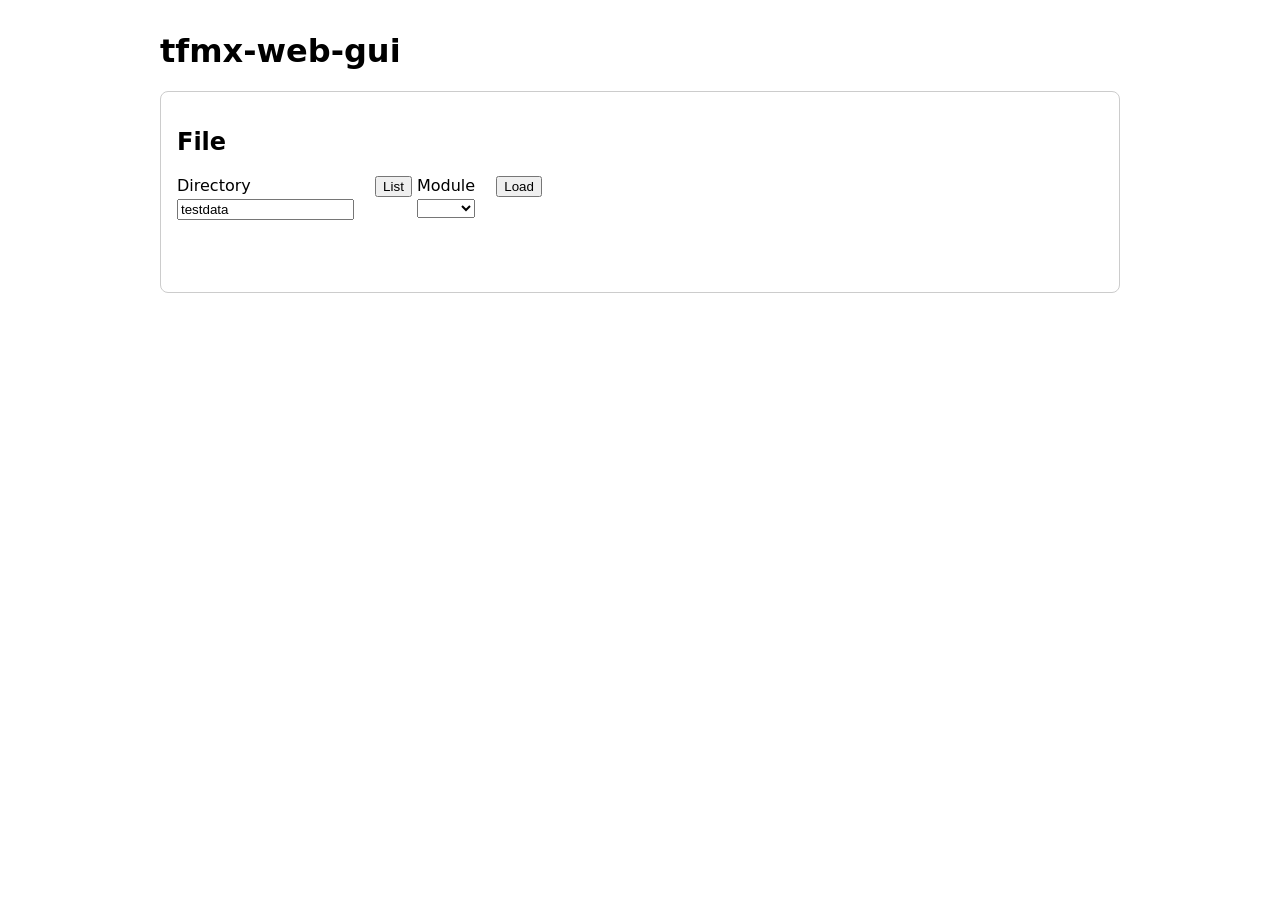
<file: tfmx-web-gui/static/index.html>
<!doctype html>
<html lang="en">
  <head>
    <meta charset="utf-8" />
    <title>tfmx-web-gui</title>
    <link rel="stylesheet" href="style.css" />
  </head>
  <body>
    <h1>tfmx-web-gui</h1>

    <section id="file-section">
      <h2>File</h2>
      <label>
        Directory
        <input id="dir-input" type="text" value="testdata" />
      </label>
      <button id="list-files" type="button">List</button>
      <label>
        Module
        <select id="file-select"></select>
      </label>
      <button id="load" type="button">Load</button>
      <p id="status" role="status"></p>
      <p id="module-info" hidden>
        <span id="song-count"></span> song(s),
        <span id="pattern-count"></span> pattern(s),
        <span id="macro-count"></span> macro(s)
      </p>
    </section>

    <section id="song-section" hidden>
      <h2>Song view</h2>
      <label>
        Song
        <select id="song-select"></select>
      </label>
      <button id="view-song" type="button">View</button>
      <iframe id="song-view-frame" title="waveform, call graph and trackstep"></iframe>
    </section>

    <section id="render-section" hidden>
      <h2>Render macro</h2>
      <label>
        Macro
        <select id="macro-select"></select>
      </label>
      <label>
        Note
        <input id="macro-note" type="number" min="0" value="30" />
      </label>
      <label>
        Volume
        <input id="macro-volume" type="number" min="0" max="64" value="64" />
      </label>
      <button id="render-macro-btn" type="button">Render</button>
      <audio id="macro-audio" controls></audio>

      <h2>Render pattern</h2>
      <label>
        Pattern
        <select id="pattern-select"></select>
      </label>
      <label>
        Transpose
        <input id="pattern-transpose" type="number" value="0" />
      </label>
      <label>
        Tempo
        <input id="pattern-tempo" type="number" min="0" value="0" />
      </label>
      <button id="render-pattern-btn" type="button">Render</button>
      <audio id="pattern-audio" controls></audio>
    </section>

    <section id="disasm-section" hidden>
      <h2>Disassemble</h2>
      <label>
        Kind
        <select id="disasm-kind">
          <option value="macro">Macro</option>
          <option value="pattern">Pattern</option>
        </select>
      </label>
      <label>
        Number
        <select id="disasm-number"></select>
      </label>
      <button id="disasm-btn" type="button">Disassemble</button>
      <div class="tabs">
        <button type="button" id="disasm-tab-json" class="tab-button active">JSON</button>
        <button type="button" id="disasm-tab-text" class="tab-button">Text</button>
      </div>
      <pre id="disasm-output-json" class="tab-panel"></pre>
      <pre id="disasm-output-text" class="tab-panel" hidden></pre>
    </section>

    <script type="module" src="app.js"></script>
  </body>
</html>
</file>
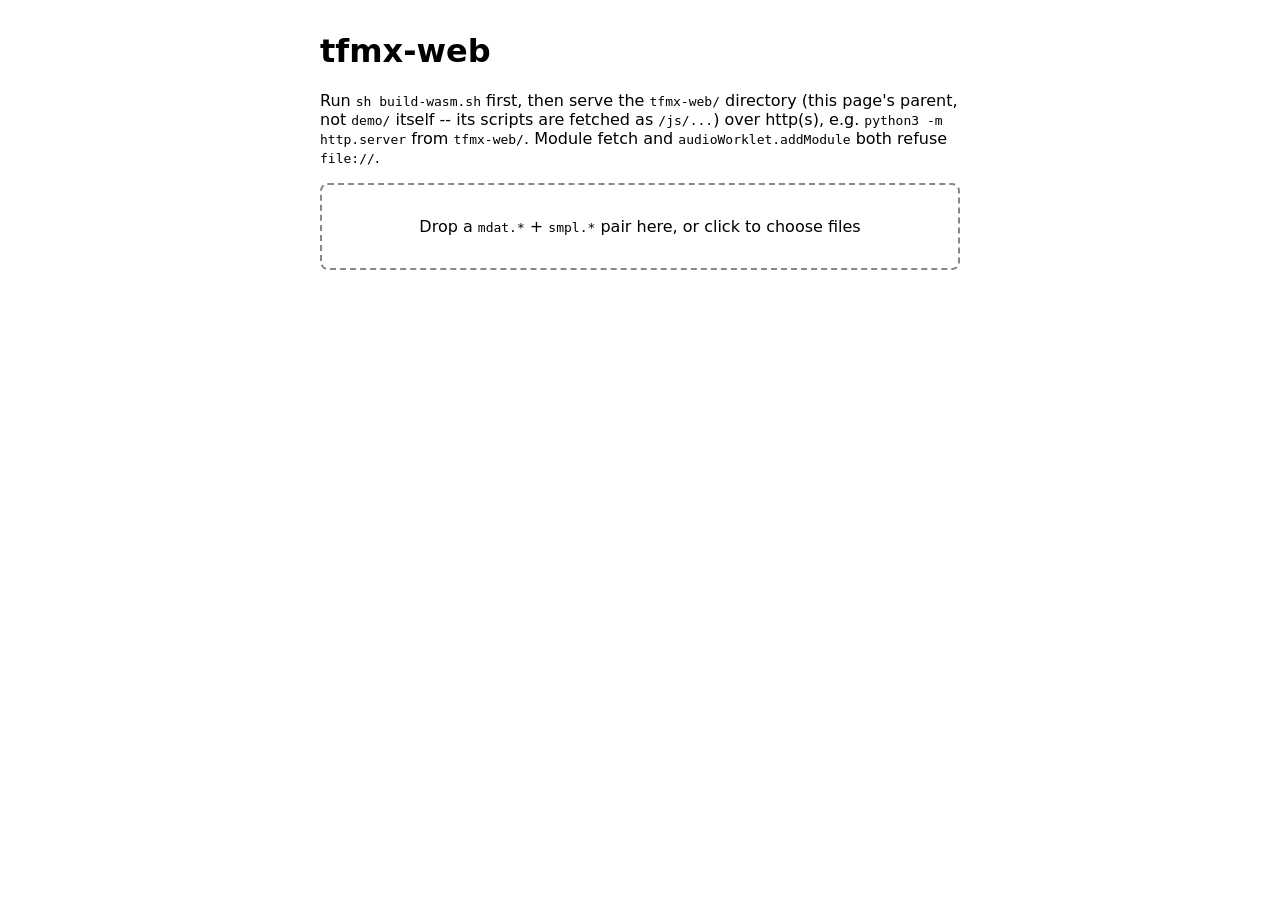
<file: tfmx-web/demo/index.html>
<!doctype html>
<html lang="en">
  <head>
    <meta charset="utf-8" />
    <title>tfmx-web demo</title>
    <link rel="stylesheet" href="demo.css" />
  </head>
  <body>
    <h1>tfmx-web</h1>
    <p>
      Run <code>sh build-wasm.sh</code> first, then serve the <code>tfmx-web/</code> directory
      (this page's parent, not <code>demo/</code> itself -- its scripts are fetched as
      <code>/js/...</code>) over http(s), e.g. <code>python3 -m http.server</code> from
      <code>tfmx-web/</code>. Module fetch and <code>audioWorklet.addModule</code> both refuse
      <code>file://</code>.
    </p>

    <div id="drop-zone" tabindex="0">
      Drop a <code>mdat.*</code> + <code>smpl.*</code> pair here, or click to choose files
      <input id="file-input" type="file" multiple hidden />
    </div>

    <p id="status" role="status"></p>

    <div id="controls" hidden>
      <button id="play-pause" type="button">Play</button>
      <label>
        Song
        <select id="song-select"></select>
      </label>
    </div>

    <script src="../js/tfmx-bootstrap.js"></script>
    <script type="module" src="demo.js"></script>
  </body>
</html>
</file>
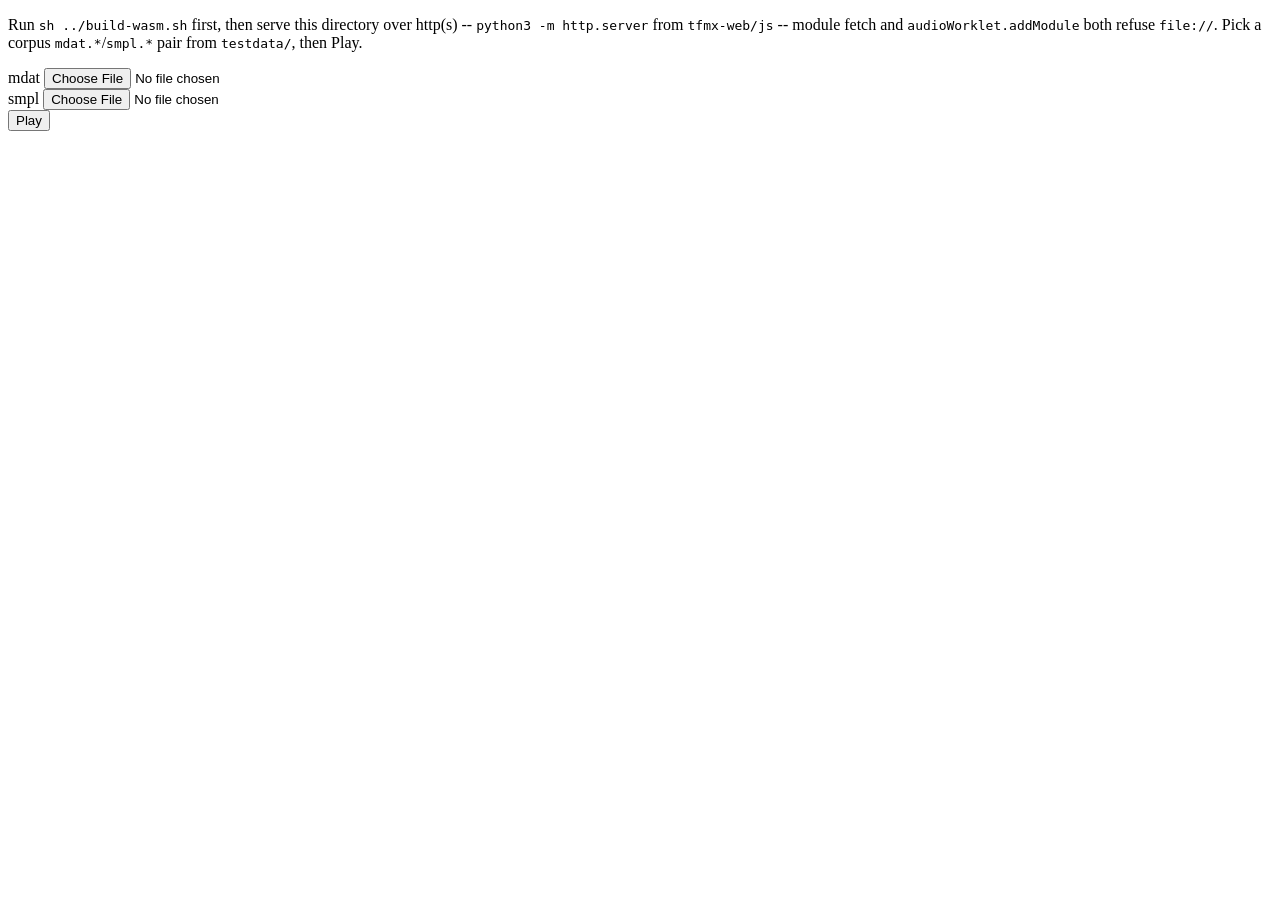
<file: tfmx-web/js/manual-test.html>
<!doctype html>
<title>tfmx-web AudioWorklet manual test (step 9.2)</title>
<p>
  Run <code>sh ../build-wasm.sh</code> first, then serve this directory over http(s) --
  <code>python3 -m http.server</code> from <code>tfmx-web/js</code> -- module fetch and
  <code>audioWorklet.addModule</code> both refuse <code>file://</code>. Pick a corpus
  <code>mdat.*</code>/<code>smpl.*</code> pair from <code>testdata/</code>, then Play.
</p>
<p>
  <label>mdat <input id="mdat" type="file" /></label><br />
  <label>smpl <input id="smpl" type="file" /></label><br />
  <button id="play">Play</button>
</p>
<pre id="log"></pre>
<script src="tfmx-bootstrap.js"></script>
<script>
  const log = (msg) => {
    document.getElementById('log').textContent += msg + '\n';
  };

  document.getElementById('play').addEventListener('click', async () => {
    try {
      const mdatFile = document.getElementById('mdat').files[0];
      const smplFile = document.getElementById('smpl').files[0];
      if (!mdatFile || !smplFile) {
        log('pick both files first');
        return;
      }

      const [mdat, smpl] = await Promise.all([
        mdatFile.arrayBuffer().then((b) => new Uint8Array(b)),
        smplFile.arrayBuffer().then((b) => new Uint8Array(b)),
      ]);

      const audioContext = new AudioContext();
      log(`audioContext.state after construction: ${audioContext.state}`);
      await audioContext.resume();
      log(`audioContext.state after resume(): ${audioContext.state}`);

      const node = await createTfmxWorkletNode(audioContext, {
        wasmUrl: 'generated/tfmx_web_bg.wasm',
        processorUrl: 'tfmx-processor.js',
        mdat,
        smpl,
      });
      log('playing');
    } catch (e) {
      log(`ERROR: ${e}`);
      throw e;
    }
  });
</script>
</file>
<file: tfmx-web-gui/static/style.css>
body {
  font-family: system-ui, sans-serif;
  max-width: 60rem;
  margin: 2rem auto;
  padding: 0 1rem;
}

section {
  border: 1px solid #ccc;
  border-radius: 8px;
  padding: 1rem;
  margin-bottom: 1rem;
}

label {
  display: inline-flex;
  flex-direction: column;
  gap: 0.25rem;
  margin-right: 1rem;
}

#status {
  min-height: 1.5em;
}

#status.error {
  color: #c00;
}

#song-view-frame {
  width: 100%;
  height: 32rem;
  border: 1px solid #ccc;
}

.tabs {
  margin: 0.5rem 0 0;
}

.tab-button {
  font: inherit;
  padding: 0.3rem 0.9rem;
  border: 1px solid #ccc;
  border-bottom: none;
  background: #eee;
  cursor: pointer;
}

.tab-button.active {
  background: #fff;
  font-weight: bold;
}

.tab-panel {
  border: 1px solid #ccc;
  max-height: 20rem;
  overflow: auto;
  background: #f5f5f5;
  padding: 0.5rem;
  margin: 0;
}

.tab-panel[hidden] {
  display: none;
}

audio {
  display: block;
  margin-top: 0.5rem;
  width: 100%;
}
</file>
<file: tfmx-web/demo/demo.css>
body {
  font-family: system-ui, sans-serif;
  max-width: 40rem;
  margin: 2rem auto;
  padding: 0 1rem;
}

#drop-zone {
  border: 2px dashed #888;
  border-radius: 8px;
  padding: 2rem;
  text-align: center;
  cursor: pointer;
}

#drop-zone.drag-over {
  border-color: #333;
  background: #eee;
}

#status {
  min-height: 1.5em;
}

#status.error {
  color: #c00;
}

/* `#controls[hidden]` must win over the flex display below -- an ID
   selector alone outranks the UA stylesheet's `[hidden] { display: none }`
   (an attribute selector), which would otherwise keep the controls visible
   and clickable before any pair is loaded, regardless of the attribute. */
#controls:not([hidden]) {
  display: flex;
  gap: 1rem;
  align-items: center;
}
</file>
